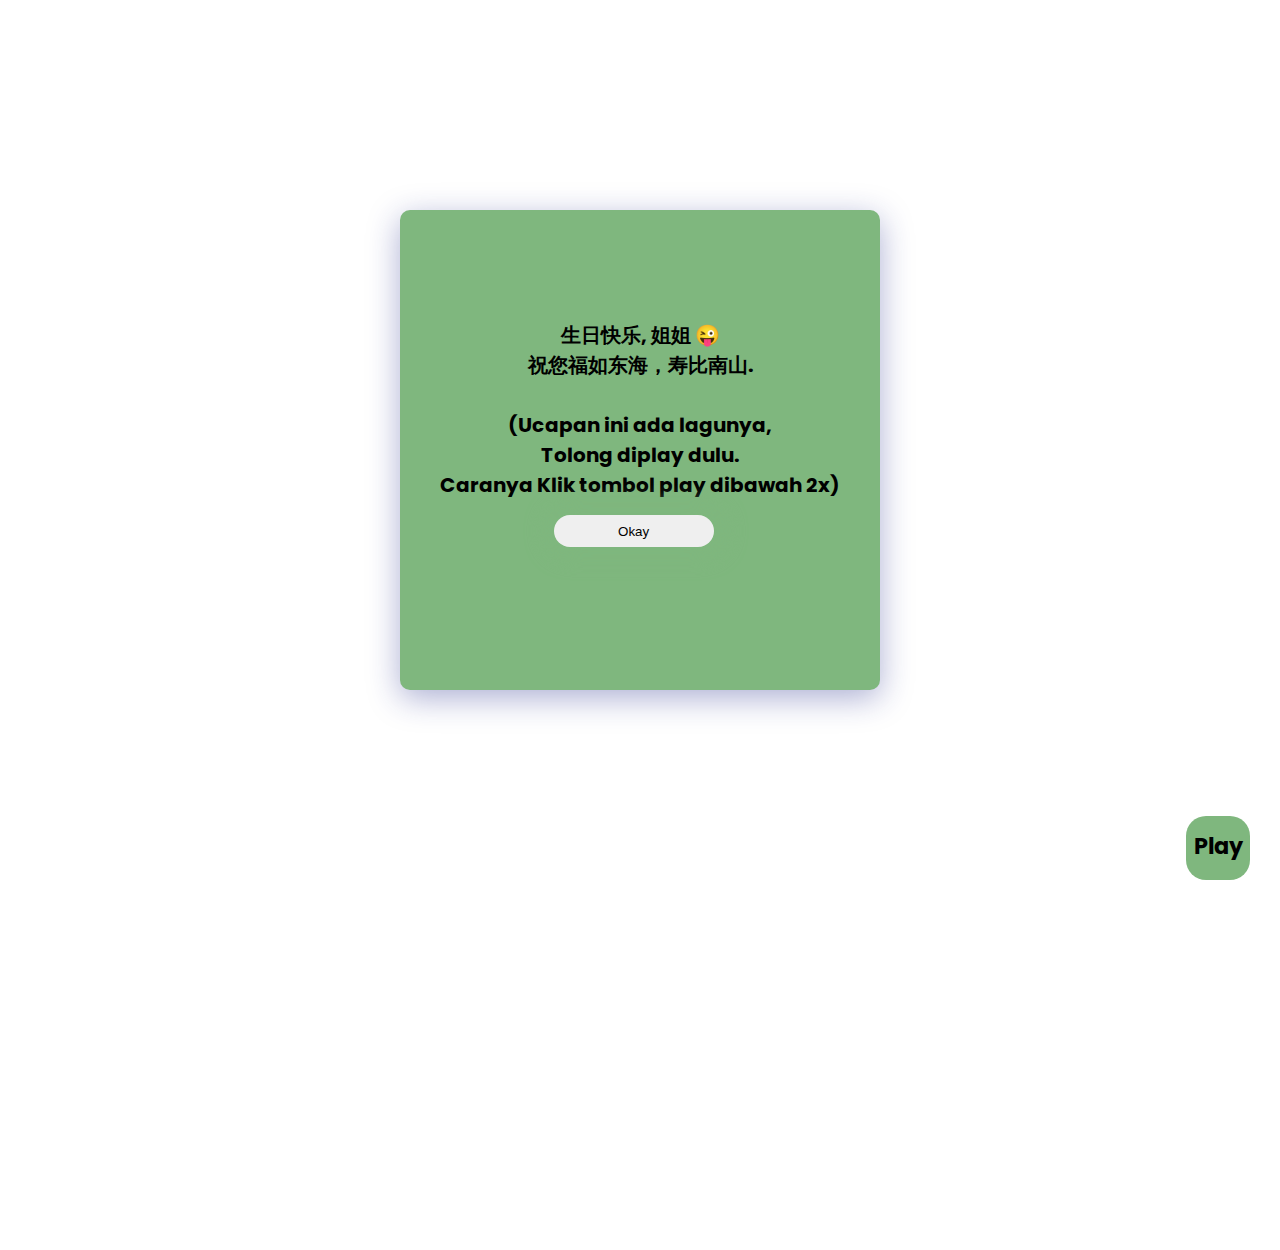
<file: index.html>
<!DOCTYPE html>
<html lang="en">
  <head>
    <meta charset="UTF-8" />
    <meta http-equiv="X-UA-Compatible" content="IE=edge" />
    <meta name="viewport" content="width=device-width, initial-scale=1.0" />
    <link rel="stylesheet" href="./assets/Styling/MessageStyle.css" />
    <link
      rel="stylesheet"
      href="https://cdn.jsdelivr.net/npm/bootstrap-icons@1.9.1/font/bootstrap-icons.css"
    />
    <script src="./script.js" defer></script>
    <title>Buat Siska</title>
  </head>
  <body>
    <img src="./assets/Images/img1.jpeg" class="dummy" />
    <img src="./assets/Images/img2.jpeg" class="dummy" />
    <img src="./assets/Images/img3.jpeg" class="dummy" />
    <img src="./assets/Images/img4.jpeg" class="dummy" />
    <img src="./assets/Images/img5.jpeg" class="dummy" />
    <img src="./assets/Images/img6.jpeg" class="dummy" />
    <img src="./assets/Images/img7.jpeg" class="dummy" />
    <img src="./assets/Images/img8.jpeg" class="dummy" />
    <img src="./assets/Images/img9.jpeg" class="dummy" />
    <img src="./assets/Images/img10.jpeg" class="dummy" />
    <img src="./assets/Images/img11.jpeg" class="dummy" />
    <img src="./assets/Images/img12.jpeg" class="dummy" />
    <div class="container">
      <main>
        <p class="Content"></p>
        <section class="button-container">
          <button class="eventEmitter button">Okay</button>
        </section>
      </main>
    </div>
    <div class="controls">
      <p>Play</p>
    </div>
    <audio autoplay class="song">
      <source src="./assets/music/song.mp3" />
    </audio>
  </body>
</html>
</file>
<file: assets/Styling/MessageStyle.css>
/* Fontface */
@import url("https://fonts.googleapis.com/css2?family=Poppins&display=swap");

body,
html {
  margin: 0;
  padding: 0;
  height: 100%;
  overflow-y: hidden;
  display: flex;
  align-items: center;
  justify-content: center;
  overflow: hidden;
  font-family: Poppins, sans-serif;
}

:root {
  --main: #7fb77e;
}
/* Main Container */
.container {
  position: absolute;
  width: 80%;
  box-sizing: border-box;
  /* Glassmorphism */
  background: var(--main);
  box-shadow: 0 8px 32px 0 rgba(31, 38, 135, 0.37);
  border-radius: 10px;
  height: 30rem;
  transition: 2s all ease;
}

.container header {
  text-align: center;
  padding: 0;
  background-color: white;
  height: 15%;
  line-height: 5rem;
  border-radius: 10px 10px 0 0;
}

.container header h1 {
  margin: 0;
  height: 100%;
}

.container main {
  text-align: center;
  position: relative;
  width: 100%;
  height: 85%;
  padding: 30px;
  box-sizing: border-box;
  font-size: 1.25rem;
  font-weight: bold;
  bottom: 0;
}
/* Images in container */
.logo {
  position: absolute;
  width: 5rem;
  bottom: 0;
  right: -30px;
  transform: rotate(-20deg);
}

.chibi {
  position: absolute;
  width: 30rem;
  top: -120px;
  left: -80px;
}
/* Button Section */
.button-container {
  position: absolute;
  bottom: 0;
  left: 0;
  width: 20px;
  height: 10rem;
  width: 100%;
}

.button {
  position: absolute;
  width: 8rem;
  height: 2rem;
  border-radius: 20px;
  border: none;
  outline: none;
  cursor: pointer;
  bottom: 10px;
  box-shadow: 2px 0 20px 10px #7fb77e;
}

.button:hover {
  background-color: rgb(228, 224, 224);
}

.button {
  left: 28%;
}

.button.eventEmitter {
  bottom: 5%;
}
.button.randomPosition {
  bottom: -30%;
}

/* Ending Container */
.ending-container {
  transition: 2s all ease;
  background: var(--main);
  padding: 10px 20px;

  opacity: 0;
  box-sizing: border-box;
  border-radius: 20px;

  position: absolute;
  top: 50px;
}

/* Ending Images */
.ending-images {
  transition: 2s all ease-in-out;
  opacity: 0;
  width: 20rem;
  border-radius: 20px;
}

/* Audio Controller */
.controls {
  font-size: 4rem;
  cursor: pointer;
  width: 4rem;
  height: 4rem;
  line-height: 1rem;
  font-weight: bolder;

  border-radius: 20px;
  text-align: center;

  background: var(--main);
  z-index: 9999;

  position: absolute;
  right: 30px;
  bottom: 20px;
  font-size: 1.4rem;
}

.controls.temporary p {
  margin: 0;
}

.dummy {
  visibility: hidden;
  position: absolute;
}

@media screen and (max-width: 600px) {
  .container {
    transform: scale(0.8);
  }

  .chibi {
    left: -100px;
  }

  .logo {
    width: 4rem;
    left: -20px;
    transform: rotate(20deg);
  }
}
/* Pc Media Query */
@media screen and (min-width: 992px) {
  .container {
    width: 30rem;
    padding-top: 60px;
  }

  .chibi {
    width: 40rem;
    top: -110px;
  }

  .button {
    left: 32%;
    width: 10rem;
  }
  .button.eventEmitter {
    bottom: 50%;
  }
  .button.randomPosition {
    bottom: 10%;
  }
}

/* Transition Animations */
.fading {
  opacity: 0;
}

.fade-in {
  opacity: 1;
}
</file>
